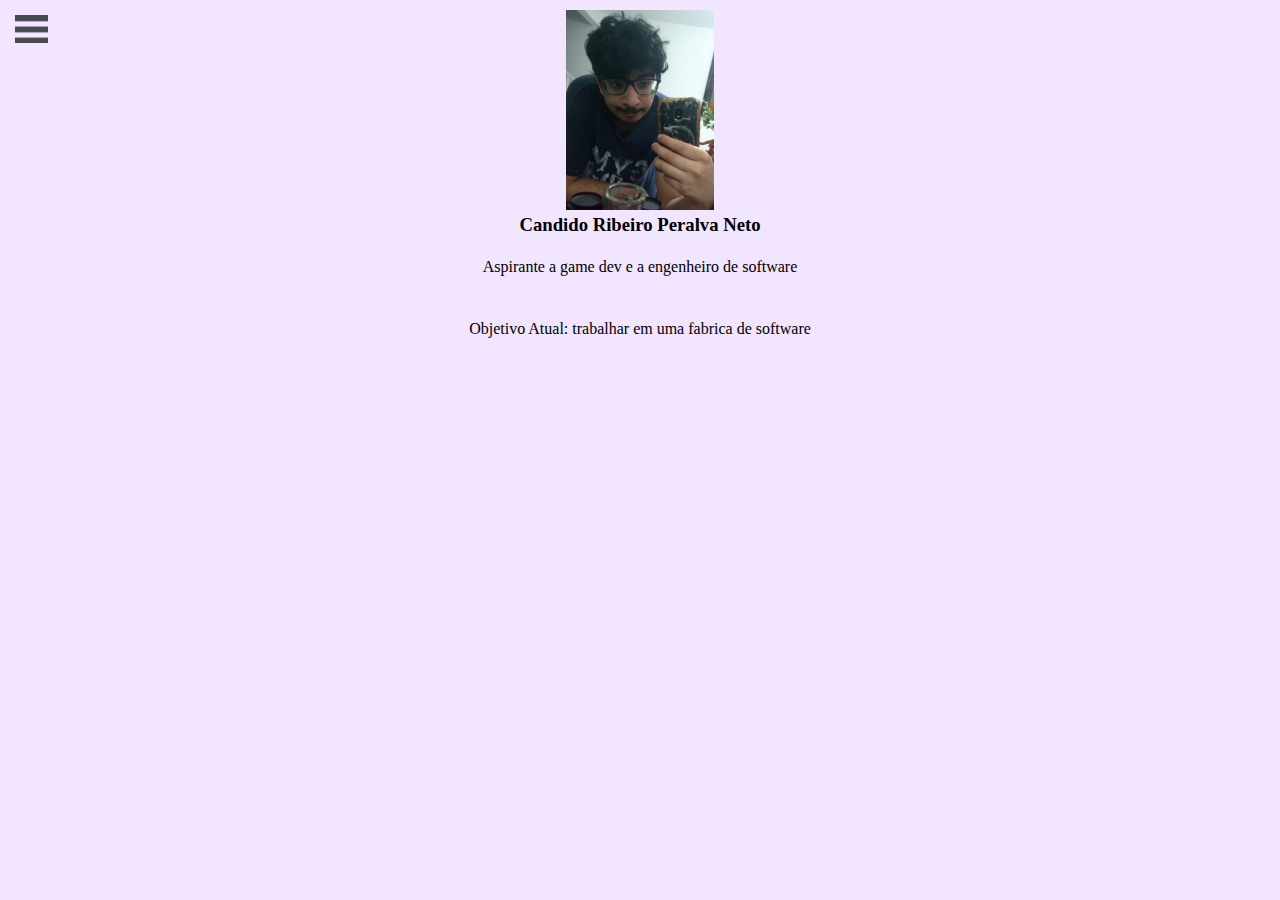
<file: index.html>
<!DOCTYPE html>
<html>
	<head>
		<title>Candido: Inicio</title>
		<link rel="stylesheet" href="estilo.css"/>
	</head>
	
	<body>
		<input type="checkbox" id="check"></input>
		<label id="icone" for="check"><img src="icone.png"></label>
		
		<div class="barra">
			<nav>
				<a href="#"><div class="link">Inicio</div></a>
				<a href="formacoes.html"><div class="link">Formacoes Academicas / Cursos</div></a>
				<a href="skills.html"><div class="link">Habilidades</div></a>
				<a href="portifolio.html"><div class="link">Portifolio</div></a>
			</nav>
		</div>
		<div class="centro">
			<img src="candido.png">
			<h3>Candido Ribeiro Peralva Neto<br/><br/></h3>
			<p>Aspirante a game dev e a engenheiro de software<br/></p>
			<h3><br/><br/></h3>
			<p>Objetivo Atual: trabalhar em uma fabrica de software</p>
		</div>
	</body>
</html>
</file>
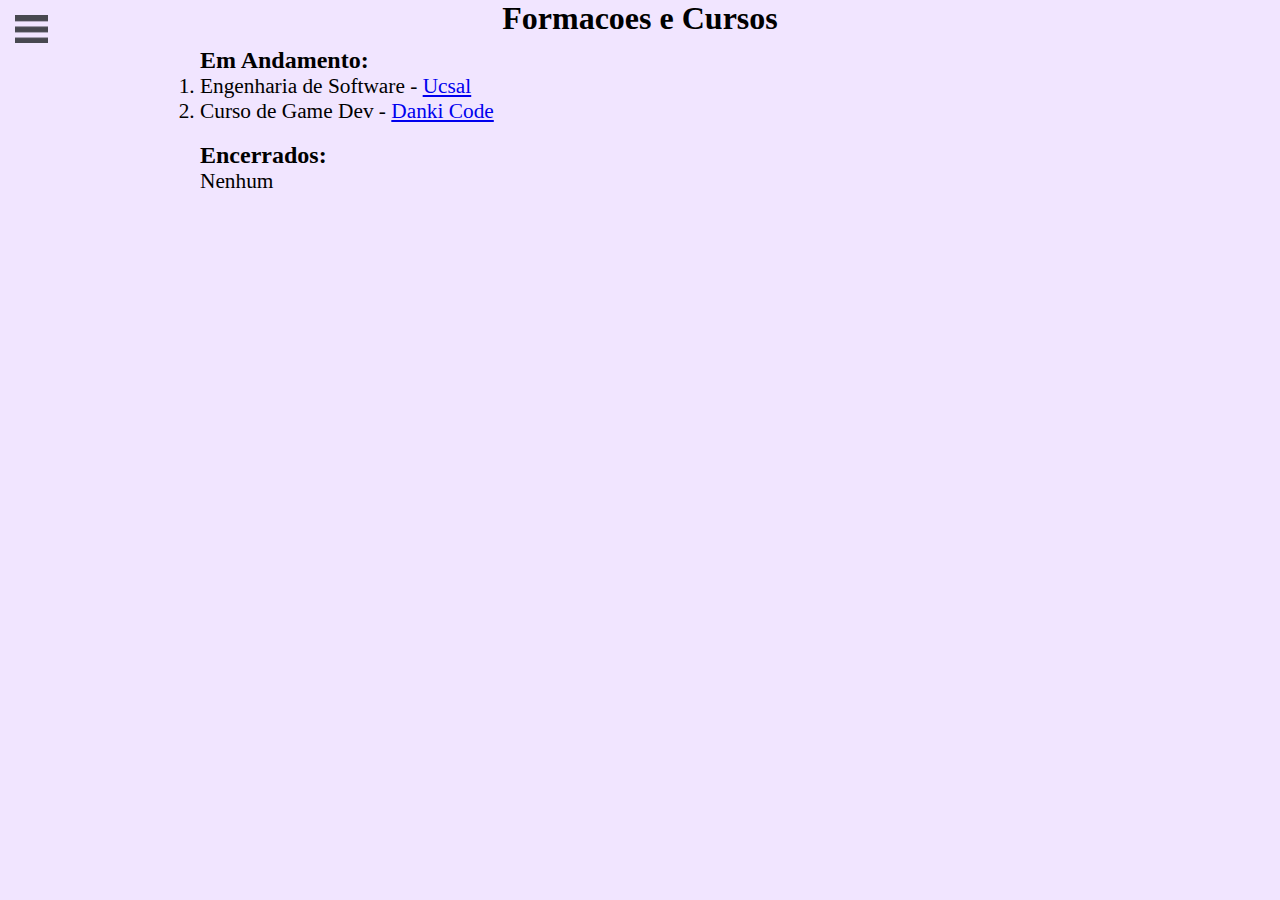
<file: formacoes.html>
<!DOCTYPE html>
<html>
	<head>
		<title>Candido: Formacoes e Cursos</title>
		<link rel="stylesheet" href="estilo.css"/>
	</head>
	
	<body>
		<input type="checkbox" id="check"></input>
		<label id="icone" for="check"><img src="icone.png"></label>
		
		<div class="barra">
			<nav>
				<a href="index.html"><div class="link">Inicio</div></a>
				<a href="#"><div class="link">Formacoes Academicas / Cursos</div></a>
				<a href="skills.html"><div class="link">Habilidades</div></a>
				<a href="portifolio.html"><div class="link">Portifolio</div></a>
			</nav>
		</div>
		<h1 class="titulo">Formacoes e Cursos</h1>
		<div class="lateral">
			<h2>Em Andamento:</h2>
			<ol>
			<li class="lista">Engenharia de Software - <a href = "https://www.ucsal.br/">Ucsal</a></li>
			<li class="lista">Curso de Game Dev - <a href = "https://cursos.dankicode.com/campus/curso-dev-games">Danki Code</a></li>
			</ol>
			<br/>
			<h2>Encerrados:</h2>
			<p class="lista">Nenhum</p>
			<br/>
		</div>
	</body>
</html>
</file>
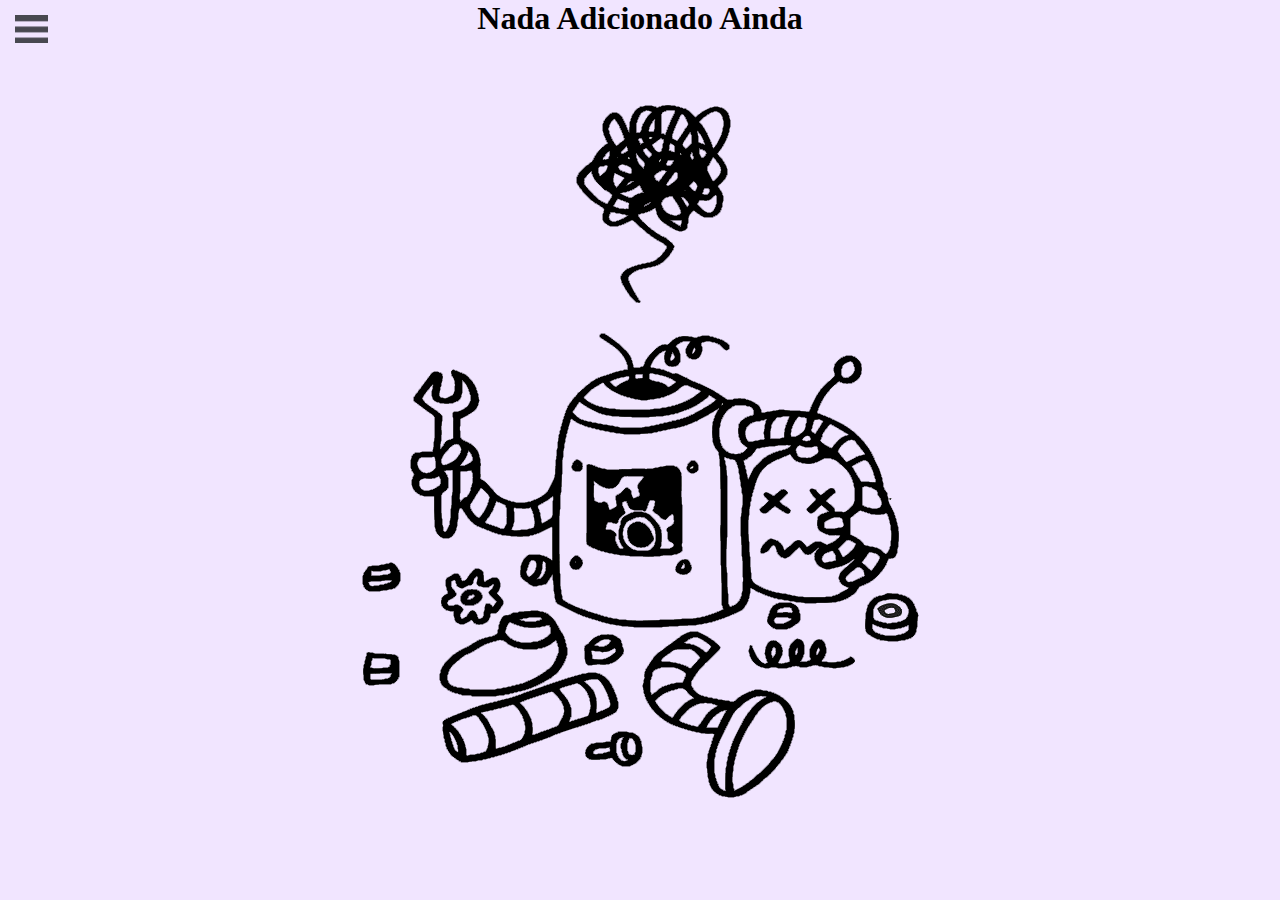
<file: portifolio.html>
<!DOCTYPE html>
<html>
	<head>
		<title>Candido: Portifolio</title>
		<link rel="stylesheet" href="estilo.css"/>
	</head>
	
	<body>
		<input type="checkbox" id="check"></input>
		<label id="icone" for="check"><img src="icone.png"></label>
		<div class="barra">
			<nav>
				<a href="index.html"><div class="link">Inicio</div></a>
				<a href="formacoes.html"><div class="link">Formacoes Academicas / Cursos</div></a>
				<a href="skills.html"><div class="link">Habilidades</div></a>
				<a href="#"><div class="link">Portifolio</div></a>
			</nav>
		</div>
		<div class="titulo">
			<h1>Nada Adicionado Ainda</h1>
			<img src="robo.png">
		</div>
	</body>
</html>
</file>
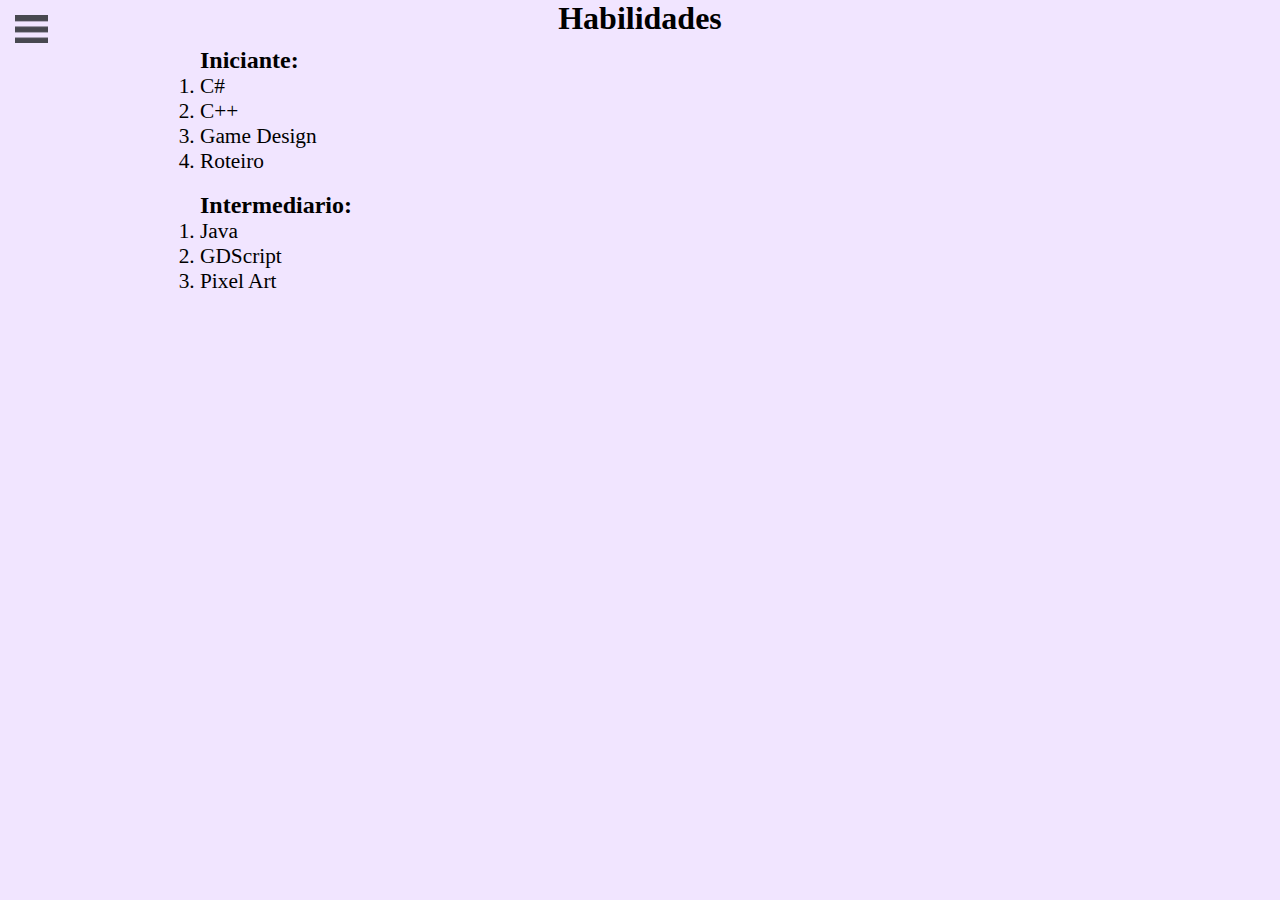
<file: skills.html>
<!DOCTYPE html>
<html>
	<head>
		<title>Candido: Habilidades</title>
		<link rel="stylesheet" href="estilo.css"/>
	</head>
	
	<body>
		<input type="checkbox" id="check"></input>
		<label id="icone" for="check"><img src="icone.png"></label>
		
		<div class="barra">
			<nav>
				<a href="index.html"><div class="link">Inicio</div></a>
				<a href="formacoes.html"><div class="link">Formacoes Academicas / Cursos</div></a>
				<a href="#"><div class="link">Habilidades</div></a>
				<a href="portifolio.html"><div class="link">Portifolio</div></a>
			</nav>
		</div>
		<h1 class="titulo">Habilidades</h1>
		<div class="lateral">
			<h2>Iniciante:</h2>
			<ol>
			<li class="lista">C#</li>
			<li class="lista">C++</li>
			<li class="lista">Game Design</li>
			<li class="lista">Roteiro</li>
			</ol>
			<br/>
			<h2>Intermediario:</h2>
			<ol>
			<li class="lista">Java</li>
			<li class="lista">GDScript</li>
			<li class="lista">Pixel Art</li>
			</ol>
		</div>
	</body>
</html>
</file>
<file: estilo.css>
*{
	margin: 0;
	padding: 0;
}
body{
	background-color: #F1E5FF;
}
#check{
	display: none;
}
#icone{
	cursor: pointer;
	padding: 15px;
	position: absolute;
	z-index: 1;
}
.barra{
	background-color: #14232B;
	width: 300px;
	height: 100%;
	position: absolute;
	transition: all .2s linear;
	left: -300px;
}
nav{
	width: 100%;
	position: absolute;
	top: 60px;				
}
nav a{
	text-decoration: none;
}
.link{
	background-color: #1D343F;
	padding: 20px;
	font-size: 12pt;
	transition: all .2s linear;
	color: #FFFFFF;
	border-bottom: 2px solid #042B3D;
}
.link:hover{
	background-color: #345D70;
}
#check:checked ~ .barra{
	transform: translateX(300px);
}
.lista{
	font-size: 16pt;
}
.titulo{
	text-align: center;
}
.lateral{
	text-align: left;
    padding: 10px 200px;
}
.centro{
	text-align: center;
    padding: 10px 200px;
}
.centro img {
    max-width:250px;
    max-height:200px;
    width: auto;
    height: auto;
}
</file>
